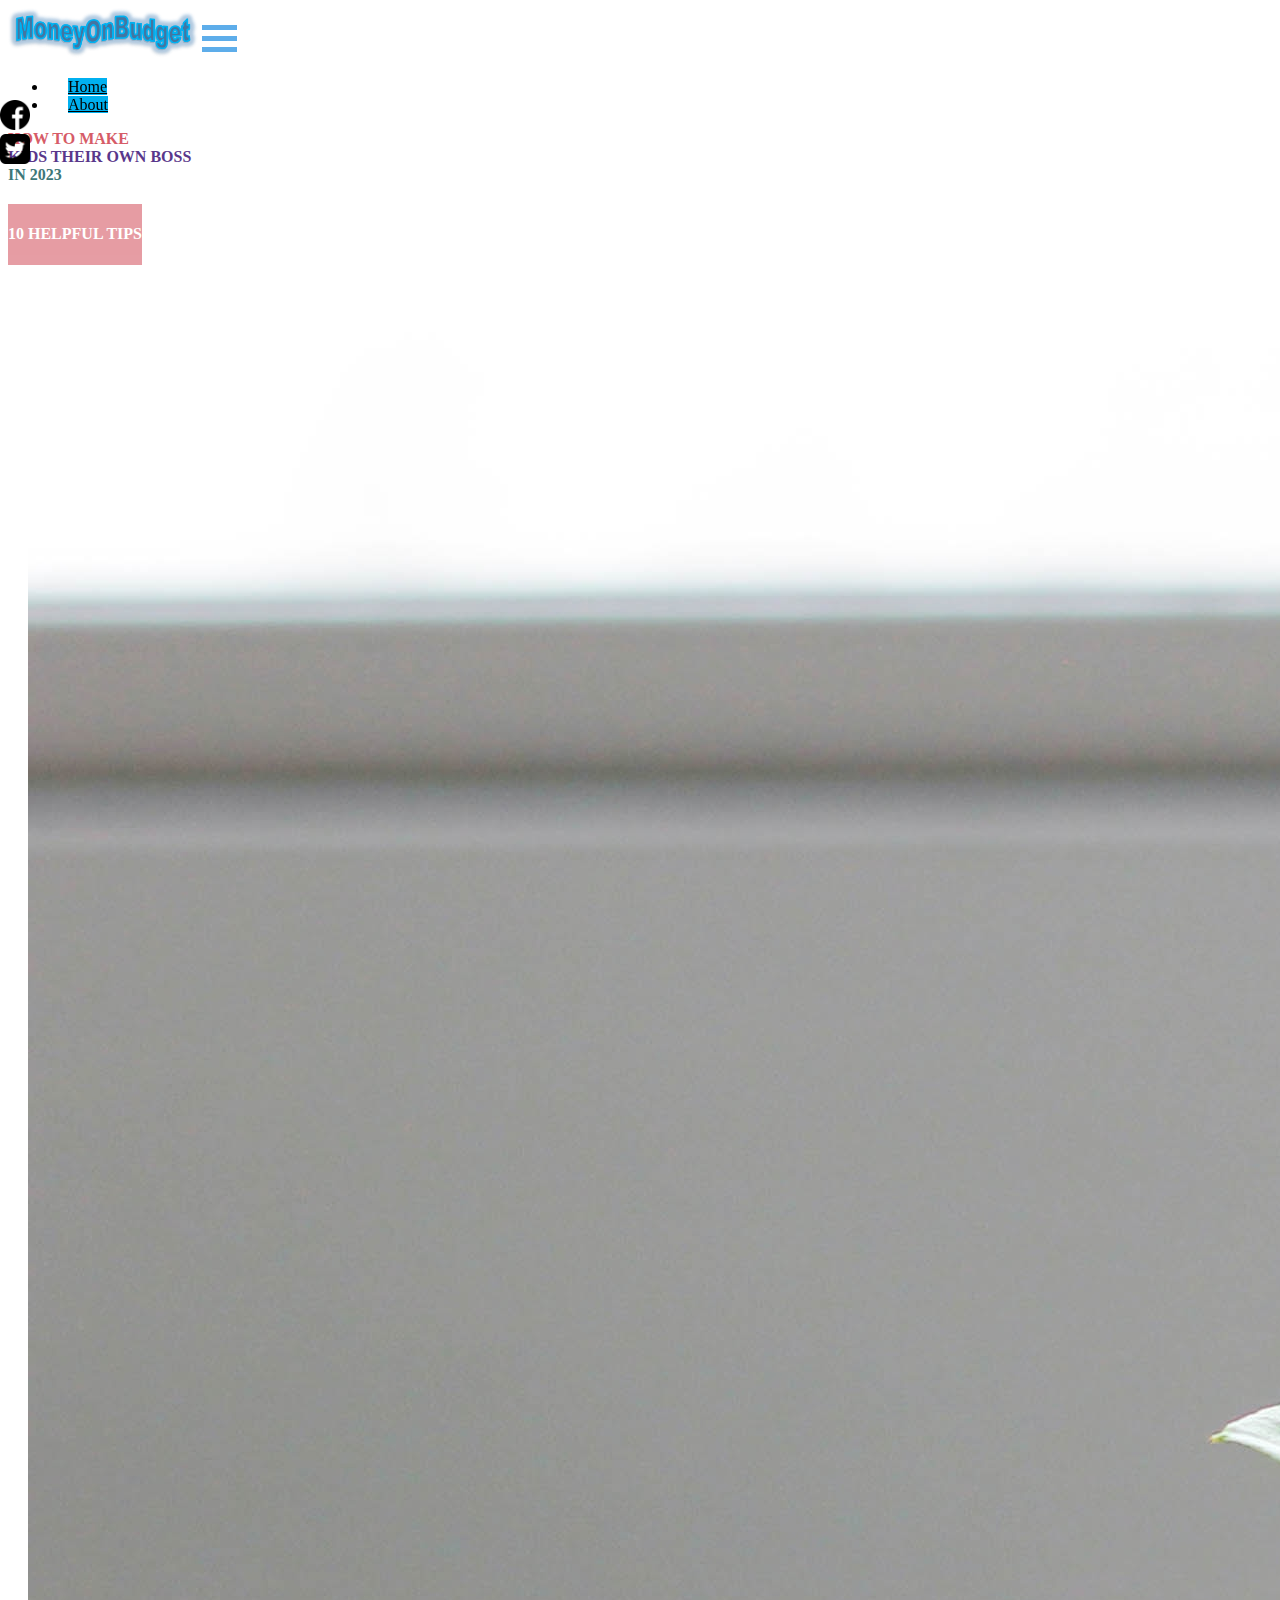
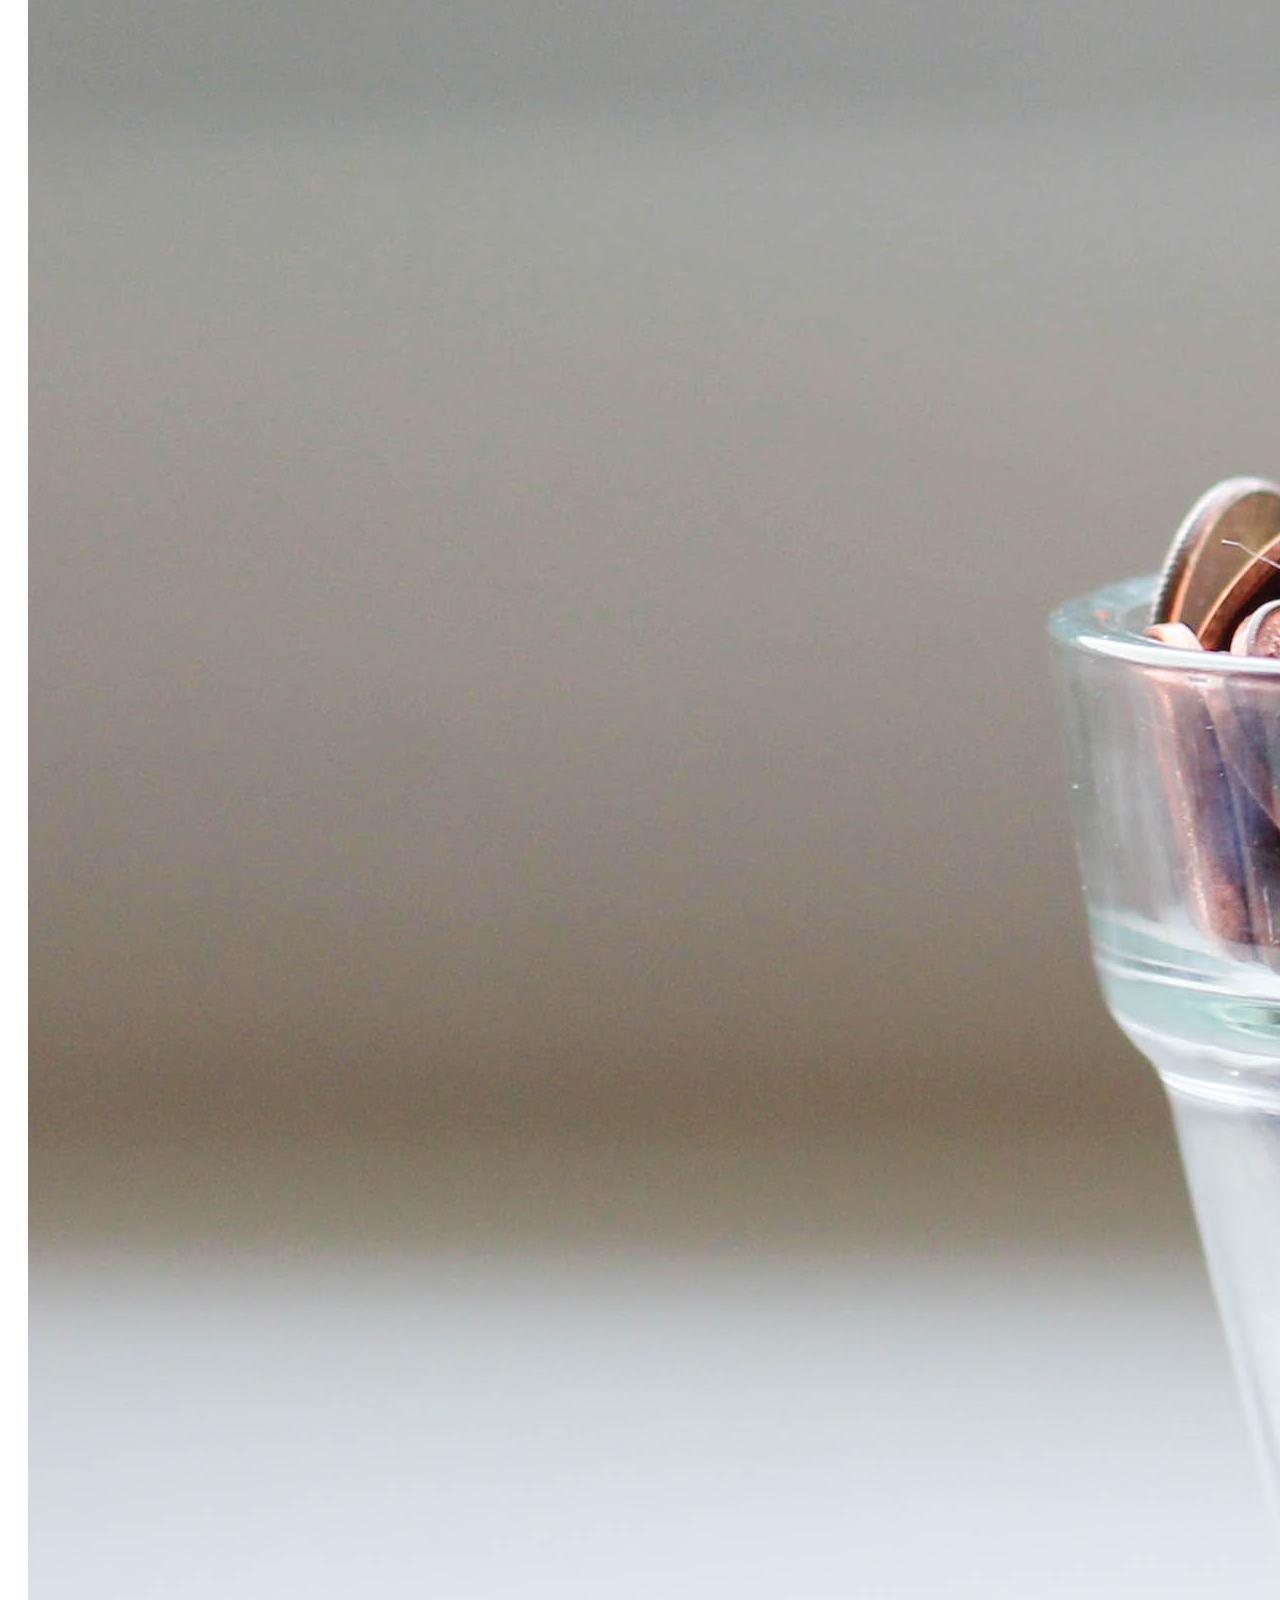
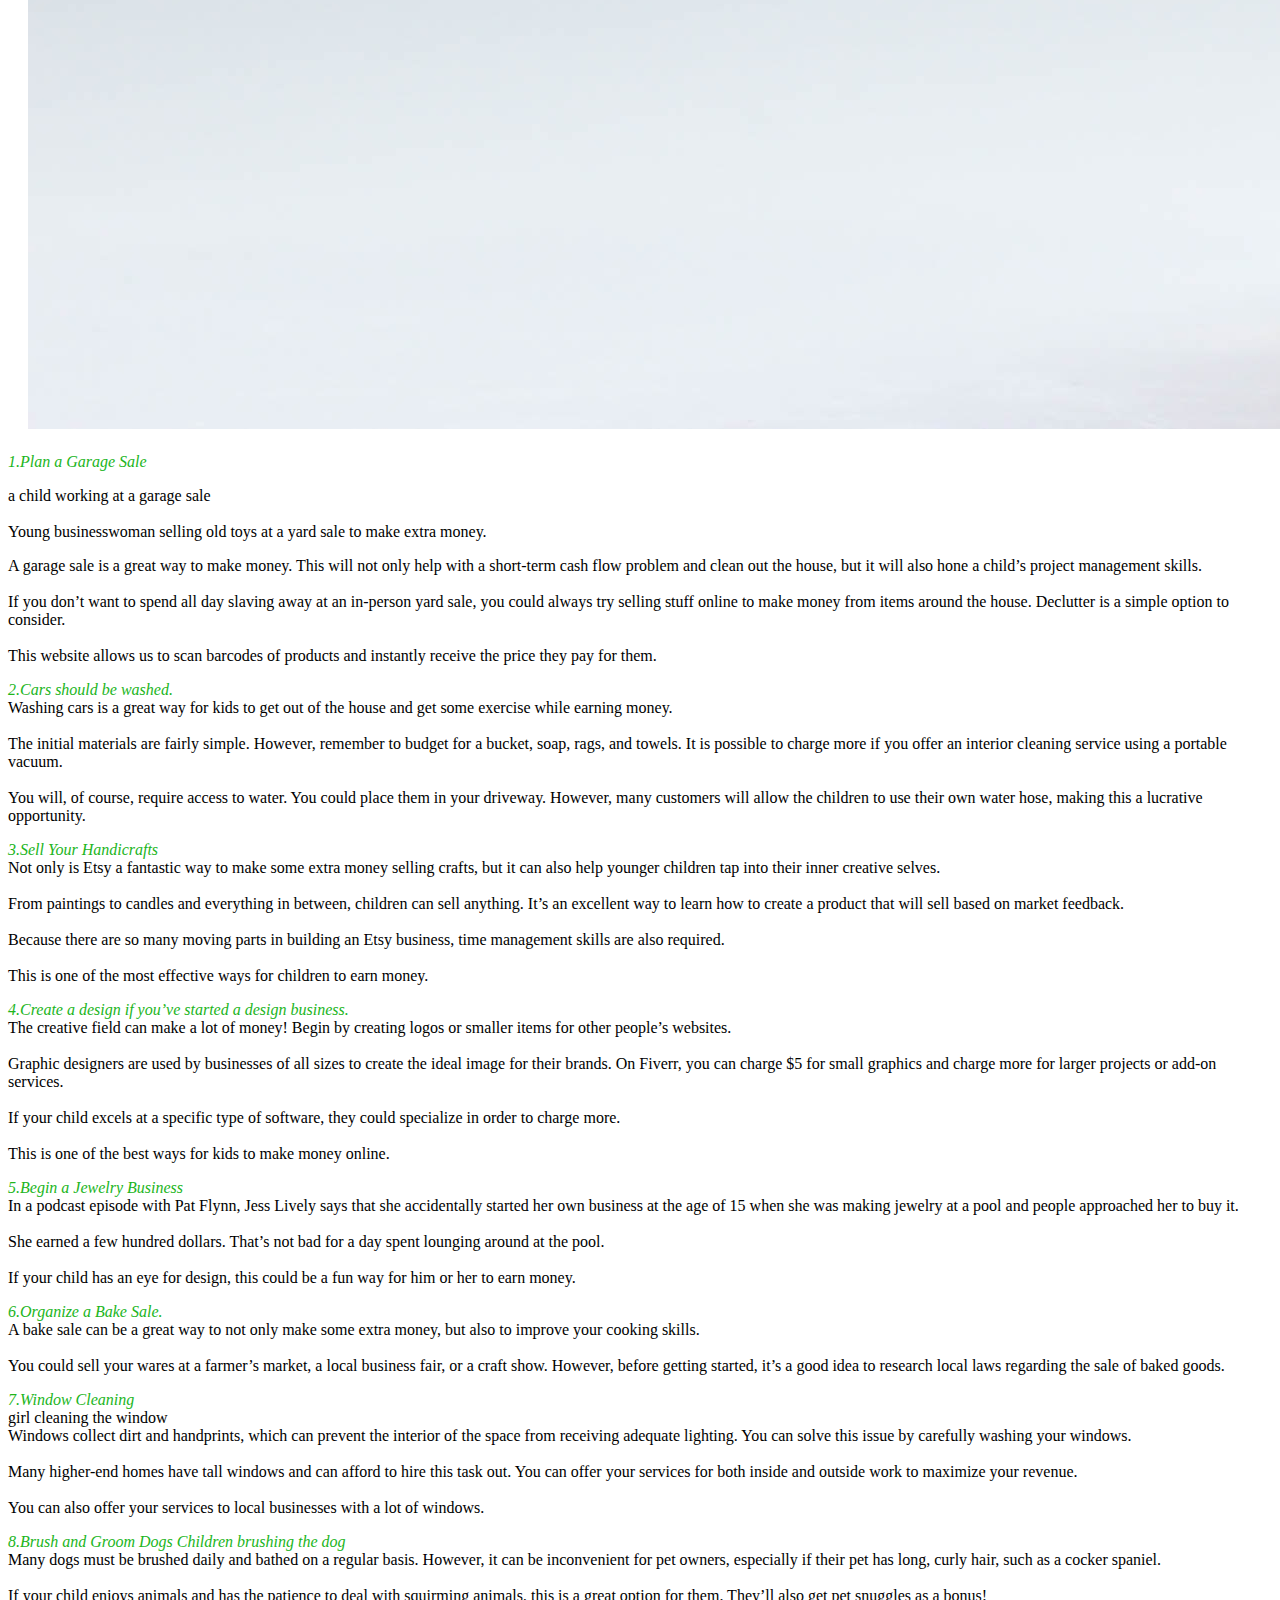
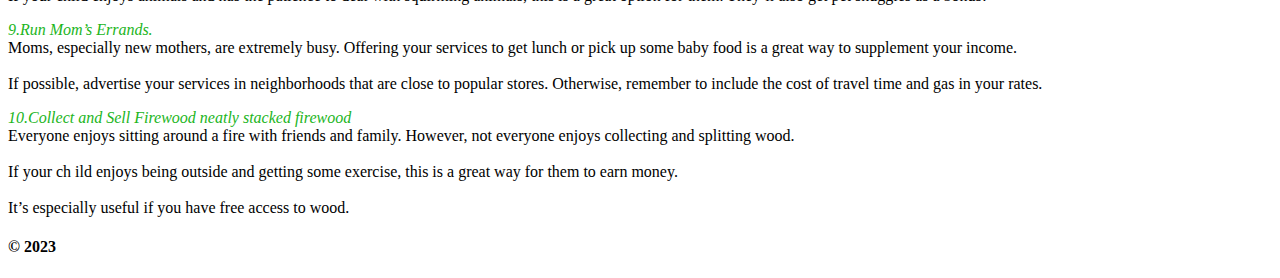
<file: makingmoney/blog1.html>
<!DOCTYPE html>
<html lang="en" dir="ltr">
  <head>
    <meta charset="utf-8">
    <meta name="viewport" content="width=device-width,initial-scale=1">
    <meta http-equiv="Cache-Control" content="no-cache, no-store, must-revalidate"> <meta http-equiv="Pragma" content="no-cache"> <meta http-equiv="Expires" content="0">
    <title>How to make kids their own boss in 2023</title>
<!--link--><link rel="stylesheet" href="../makingmoney/style.css" crossorigin="anonymous">
<link href="https://cdn.jsdelivr.net/npm/bootstrap@5.0.2/dist/css/bootstrap.min.css" rel="stylesheet" integrity="sha384-EVSTQN3/azprG1Anm3QDgpJLIm9Nao0Yz1ztcQTwFspd3yD65VohhpuuCOmLASjC" crossorigin="anonymous">
<script src="https://cdn.jsdelivr.net/npm/bootstrap@5.0.2/dist/js/bootstrap.bundle.min.js" integrity="sha384-MrcW6ZMFYlzcLA8Nl+NtUVF0sA7MsXsP1UyJoMp4YLEuNSfAP+JcXn/tWtIaxVXM" crossorigin="anonymous"></script>
<script type="text/javascript" src="https://ajax.googleapis.com/ajax/libs/jquery/3.6.0/jquery.js"></script>
</head>
  <body>
    <section id="nav-bar">
      <nav class="navbar navbar-expand-lg bg-body-tertiary">
          <img src="../logo.png" alt="logo" height="50px">
          <div class="cnt navbar-toggler align-items-start" data-bs-toggle="collapse" data-bs-target="#navbar-Content-2" aria-expanded="false" aria-label="Toggle navigation" onclick="myFunction(this)">
            <div class="bar1"></div>
            <div class="bar2"></div>
            <div class="bar3"></div>
          </div>

          <div class="collapse navbar-collapse" id="navbar-Content-2">
            <ul class="navbar-nav">
              <li class="nav-item">
      <!--link--><a class="nav-link active rounded" aria-current="page" href="../index.html">Home</a>
              </li>
                <li class="nav-item">
                  <a class="nav-link active rounded" aria-current="page" href="#">About</a>
                </li>
          </div>
      </nav>
    </section>
    <section id="article">
      <!--How to make kids their own boss in 2023-->

      <div class="text-center">
        <div class="container">
          <div class="row justify-content-center">
            <div class="col-12 display-3" id="top1">
              <b>HOW TO MAKE </b>
            </div>
            <div class="col-12 display-3" id="top2">
              <b>KIDS THEIR OWN BOSS </b>
            </div>
            <div class="col-12 display-3" id="top3">
              <b>IN 2023</b>
            </div>
          </div>
            <div class="container" id="ovcon">
              <div class="row justify-content-center">
                <div class="card col-6 col-sm-6 col-md-6 col-lg-5" id="fltopac">
                  <h4>10 HELPFUL TIPS</h4>
                </div>
              </div>
              <div class="row justify-content-center">
                <div class="col-md-8 col-sm-12" id="imgov">
                  <img id="mainimg" src="https://barsuch.github.io/web/makingmoney/blog1pics/moneytree.jpg" alt="money pot" class="img-fluid">
                </div>
              </div>
            </div>
          </div>
      </div>

      <div class="container" id="main">

          <div class="row gy-1" id="social">
            <script>
              $(document).ready(function()
              {
                var tweet = "http://www.twitter.com/share?url=" + window.location.href;
                var meta = "http://www.facebook.com/sharer.php?u=" + window.location.href;
                $("#meta").attr("href",meta);
                $("#tweet").attr("href",tweet);
              }
              );
            </script>
            <div class="col-12">
              <a id="meta" href="" target="_blank"><img src="../facebook.png" alt="facebook" class="img-fluid" height="30px" width="30px"></a>
            </div>
          <div class="col-12">
            <a id="tweet" href="" target="_blank"><img src="../twitter.png" alt="twitter" class="img-fluid" height="30px" width="30px"></a>
          </div>
        </div>
        <div class="row gy-3 justify-content-center">
          <div class="col-md-12 col-lg-8">
            <p>
              <i style="color: #21B51C;">1.Plan a Garage Sale</i><br>
                <p id="sampletext">a child working at a garage sale <br><br>
                Young businesswoman selling old toys at a yard sale to make extra money.</p>
                A garage sale is a great way to make money. This will not only help with a short-term cash flow problem and clean out the house, but it will also hone a child’s project management skills.
                <br><br>
                If you don’t want to spend all day slaving away at an in-person yard sale, you could always try selling stuff online to make money from items around the house. Declutter is a simple option to consider.
                <br><br>
                This website allows us to scan barcodes of products and instantly receive the price they pay for them.
            </p>
          </div>
          <div class="col-md-12 col-lg-8">
            <p>
              <i style="color: #21B51C;">2.Cars should be washed.</i><br>
              Washing cars is a great way for kids to get out of the house and get some exercise while earning money.
              <br><br>
              The initial materials are fairly simple. However, remember to budget for a bucket, soap, rags, and towels. It is possible to charge more if you offer an interior cleaning service using a portable vacuum.
              <br><br>
              You will, of course, require access to water. You could place them in your driveway. However, many customers will allow the children to use their own water hose, making this a lucrative opportunity.
            </p>
          </div>
          <div class="col-md-12 col-lg-8">
            <p>
              <i style="color: #21B51C;">3.Sell Your Handicrafts</i><br>
              Not only is Etsy a fantastic way to make some extra money selling crafts, but it can also help younger children tap into their inner creative selves.
              <br><br>
              From paintings to candles and everything in between, children can sell anything. It’s an excellent way to learn how to create a product that will sell based on market feedback.
              <br><br>
              Because there are so many moving parts in building an Etsy business, time management skills are also required.
              <br><br>
              This is one of the most effective ways for children to earn money.
            </p>
          </div>
          <div class="col-md-12 col-lg-8">
            <p>
              <i style="color: #21B51C;">4.Create a design if you’ve started a design business.</i><br>
              The creative field can make a lot of money! Begin by creating logos or smaller items for other people’s websites.
              <br><br>
              Graphic designers are used by businesses of all sizes to create the ideal image for their brands. On Fiverr, you can charge $5 for small graphics and charge more for larger projects or add-on services.
              <br><br>
              If your child excels at a specific type of software, they could specialize in order to charge more.
              <br><br>
              This is one of the best ways for kids to make money online.
            </p>
          </div>
          <div class="col-md-12 col-lg-8">
            <p>
              <i style="color: #21B51C;">5.Begin a Jewelry Business</i><br>
              In a podcast episode with Pat Flynn, Jess Lively says that she accidentally started her own business at the age of 15 when she was making jewelry at a pool and people approached her to buy it.
              <br><br>
              She earned a few hundred dollars. That’s not bad for a day spent lounging around at the pool.
              <br><br>
              If your child has an eye for design, this could be a fun way for him or her to earn money.
            </p>
          </div>
          <div class="col-md-12 col-lg-8">
            <p>
              <i style="color: #21B51C;">6.Organize a Bake Sale.</i><br>
              A bake sale can be a great way to not only make some extra money, but also to improve your cooking skills.
              <br><br>
              You could sell your wares at a farmer’s market, a local business fair, or a craft show. However, before getting started, it’s a good idea to research local laws regarding the sale of baked goods.
            </p>
          </div>
          <div class="col-md-12 col-lg-8">
            <p>
              <i style="color: #21B51C;">7.Window Cleaning</i><br>
              girl cleaning the window<br>
              Windows collect dirt and handprints, which can prevent the interior of the space from receiving adequate lighting. You can solve this issue by carefully washing your windows.
              <br><br>
              Many higher-end homes have tall windows and can afford to hire this task out. You can offer your services for both inside and outside work to maximize your revenue.
              <br><br>
              You can also offer your services to local businesses with a lot of windows.
            </p>
          </div>
          <div class="col-md-12 col-lg-8">
            <p>
              <i style="color: #21B51C;">8.Brush and Groom Dogs Children brushing the dog</i><br>
              Many dogs must be brushed daily and bathed on a regular basis. However, it can be inconvenient for pet owners, especially if their pet has long, curly hair, such as a cocker spaniel.
              <br><br>
              If your child enjoys animals and has the patience to deal with squirming animals, this is a great option for them. They’ll also get pet snuggles as a bonus!
            </p>
          </div>
          <div class="col-md-12 col-lg-8">
            <p>
              <i style="color: #21B51C;">9.Run Mom’s Errands.</i><br>
              Moms, especially new mothers, are extremely busy. Offering your services to get lunch or pick up some baby food is a great way to supplement your income.
              <br><br>
              If possible, advertise your services in neighborhoods that are close to popular stores. Otherwise, remember to include the cost of travel time and gas in your rates.
            </p>
          </div>
          <div class="col-md-12 col-lg-8">
            <p>
              <i style="color: #21B51C;">10.Collect and Sell Firewood neatly stacked firewood</i><br>
              Everyone enjoys sitting around a fire with friends and family. However, not everyone enjoys collecting and splitting wood.
              <br><br>
              If your ch ild enjoys being outside and getting some exercise, this is a great way for them to earn money.
              <br><br>
              It’s especially useful if you have free access to wood.
            </p>
          </div>
        </div>
      </div>
    </section>
    <footer>
      <div class="container text-center">
        <h4>© 2023</h4>
      </div>
    </footer>
<script src="https://cdn.jsdelivr.net/npm/bootstrap@5.0.2/dist/js/bootstrap.bundle.min.js" integrity="sha384-MrcW6ZMFYlzcLA8Nl+NtUVF0sA7MsXsP1UyJoMp4YLEuNSfAP+JcXn/tWtIaxVXM" crossorigin="anonymous"></script>
    <script type="text/javascript">
    function myFunction(x) {
      x.classList.toggle("change");
    }
    </script>
  </body>
</html>
</file>
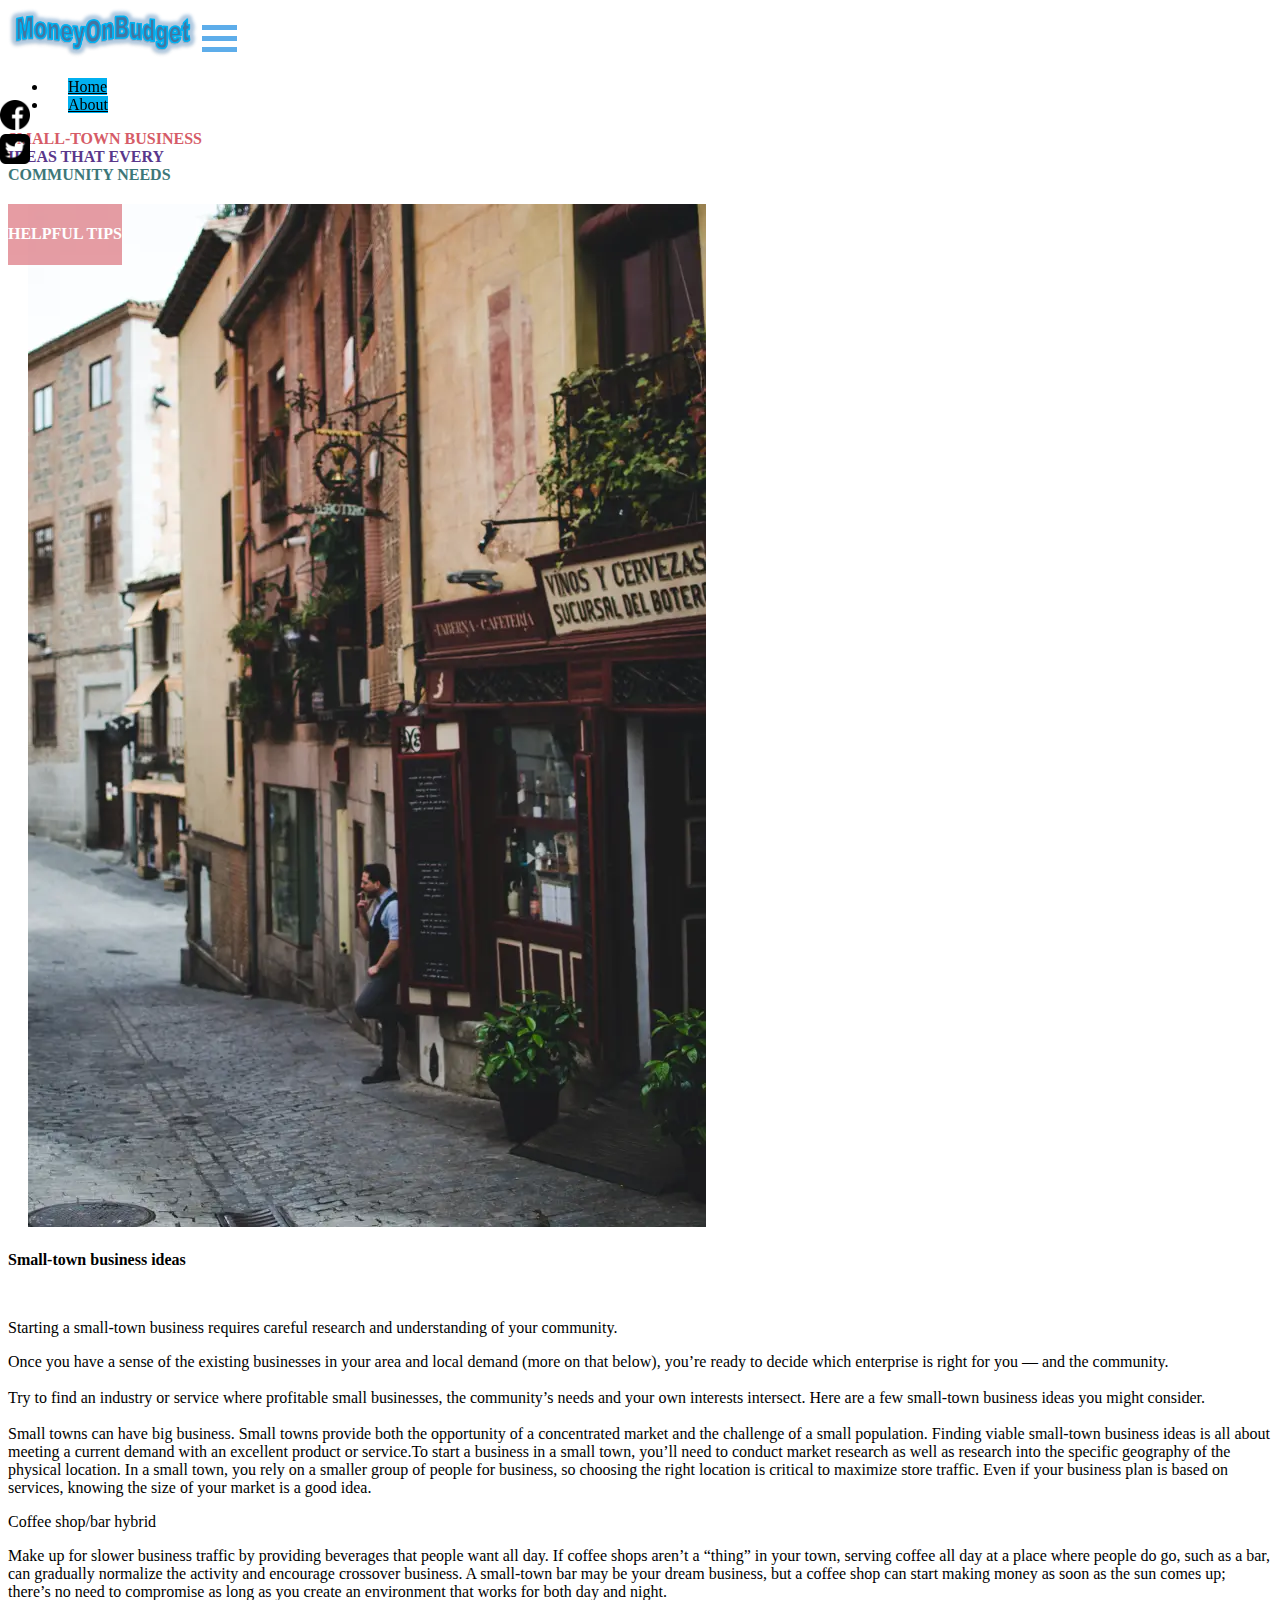
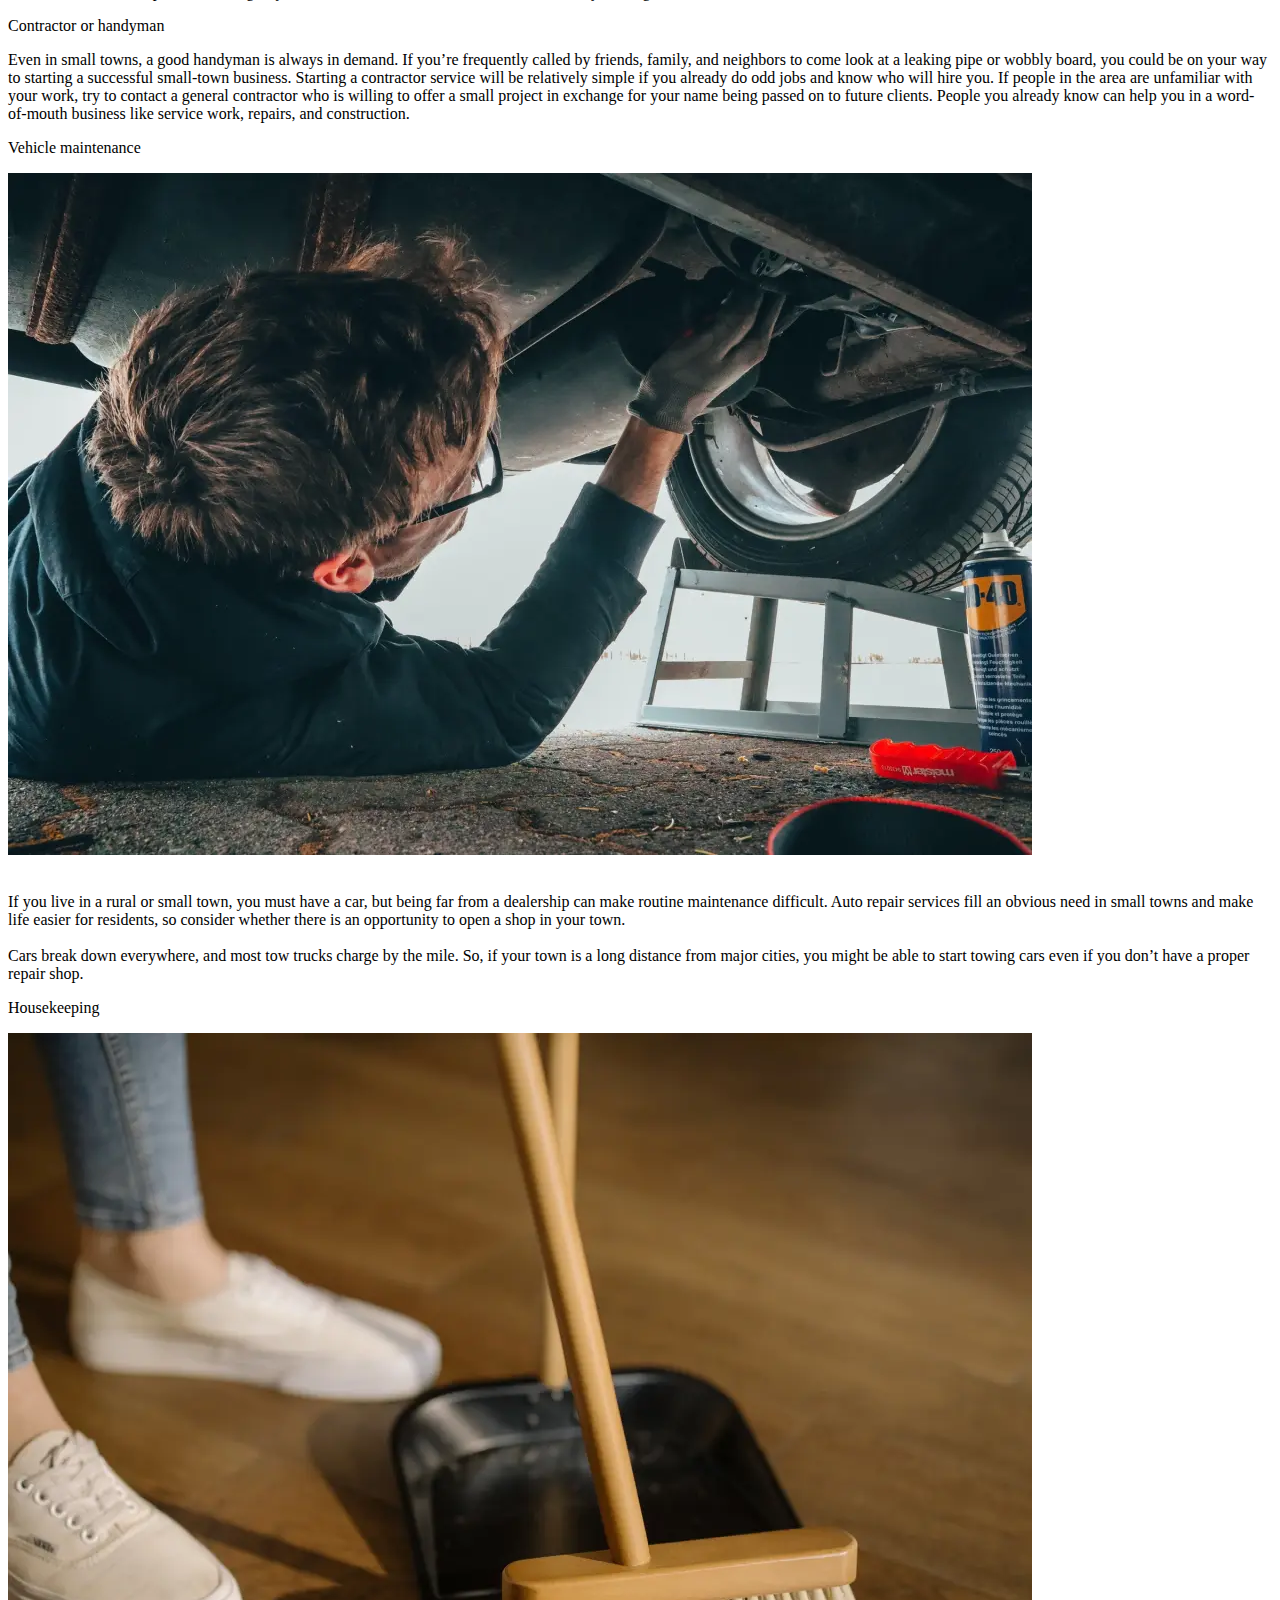
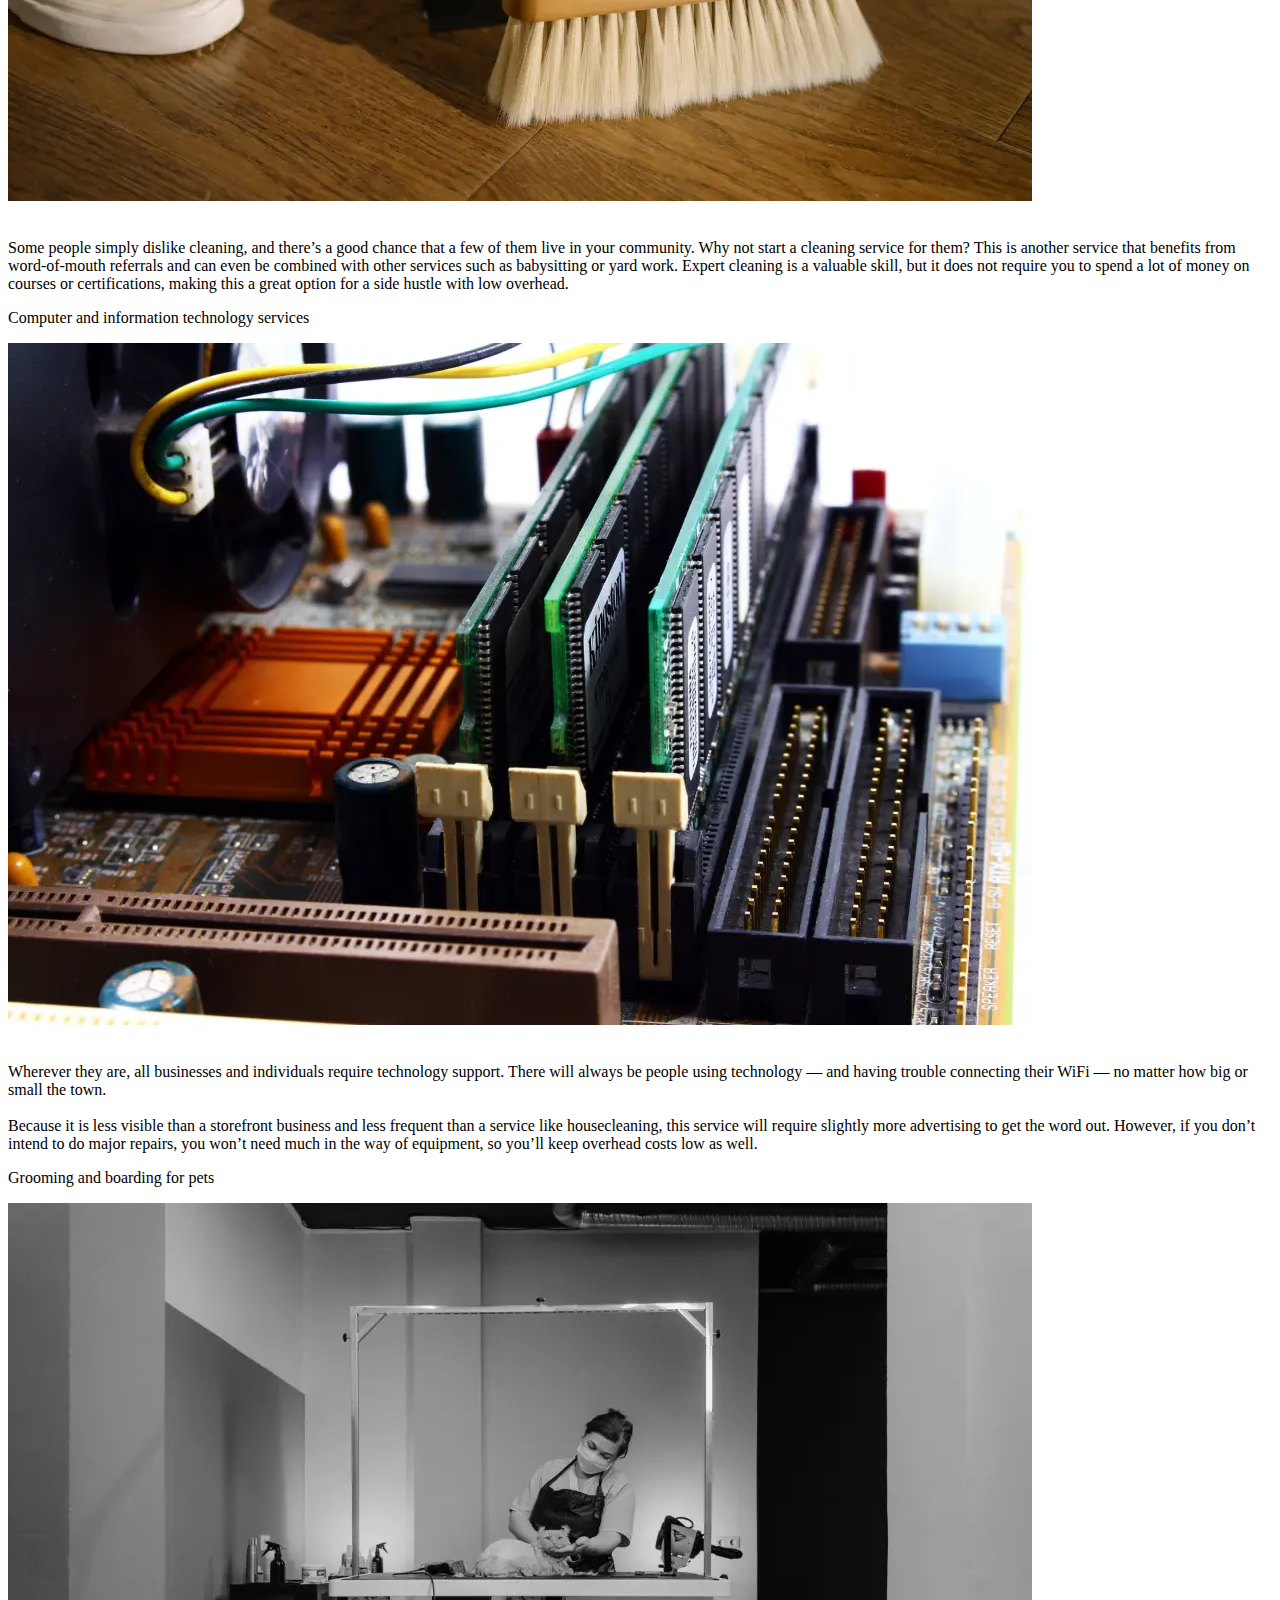
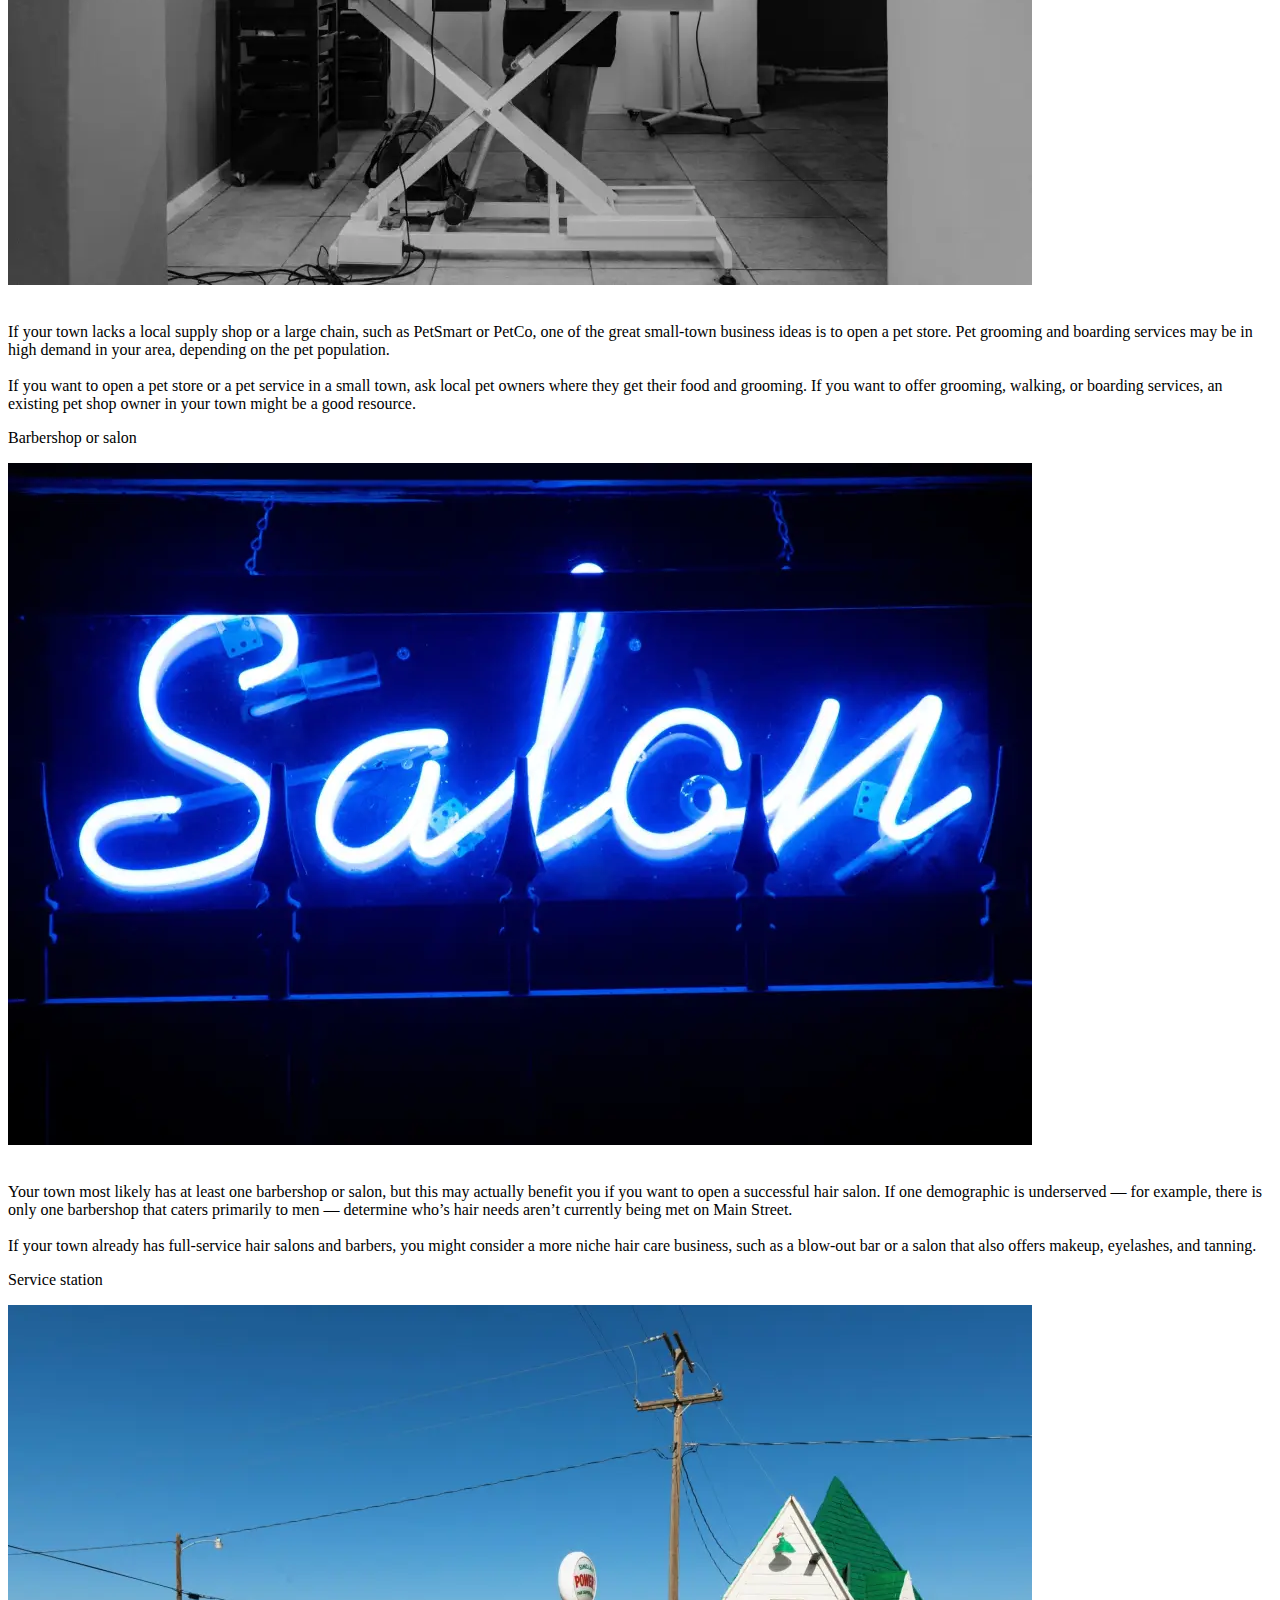
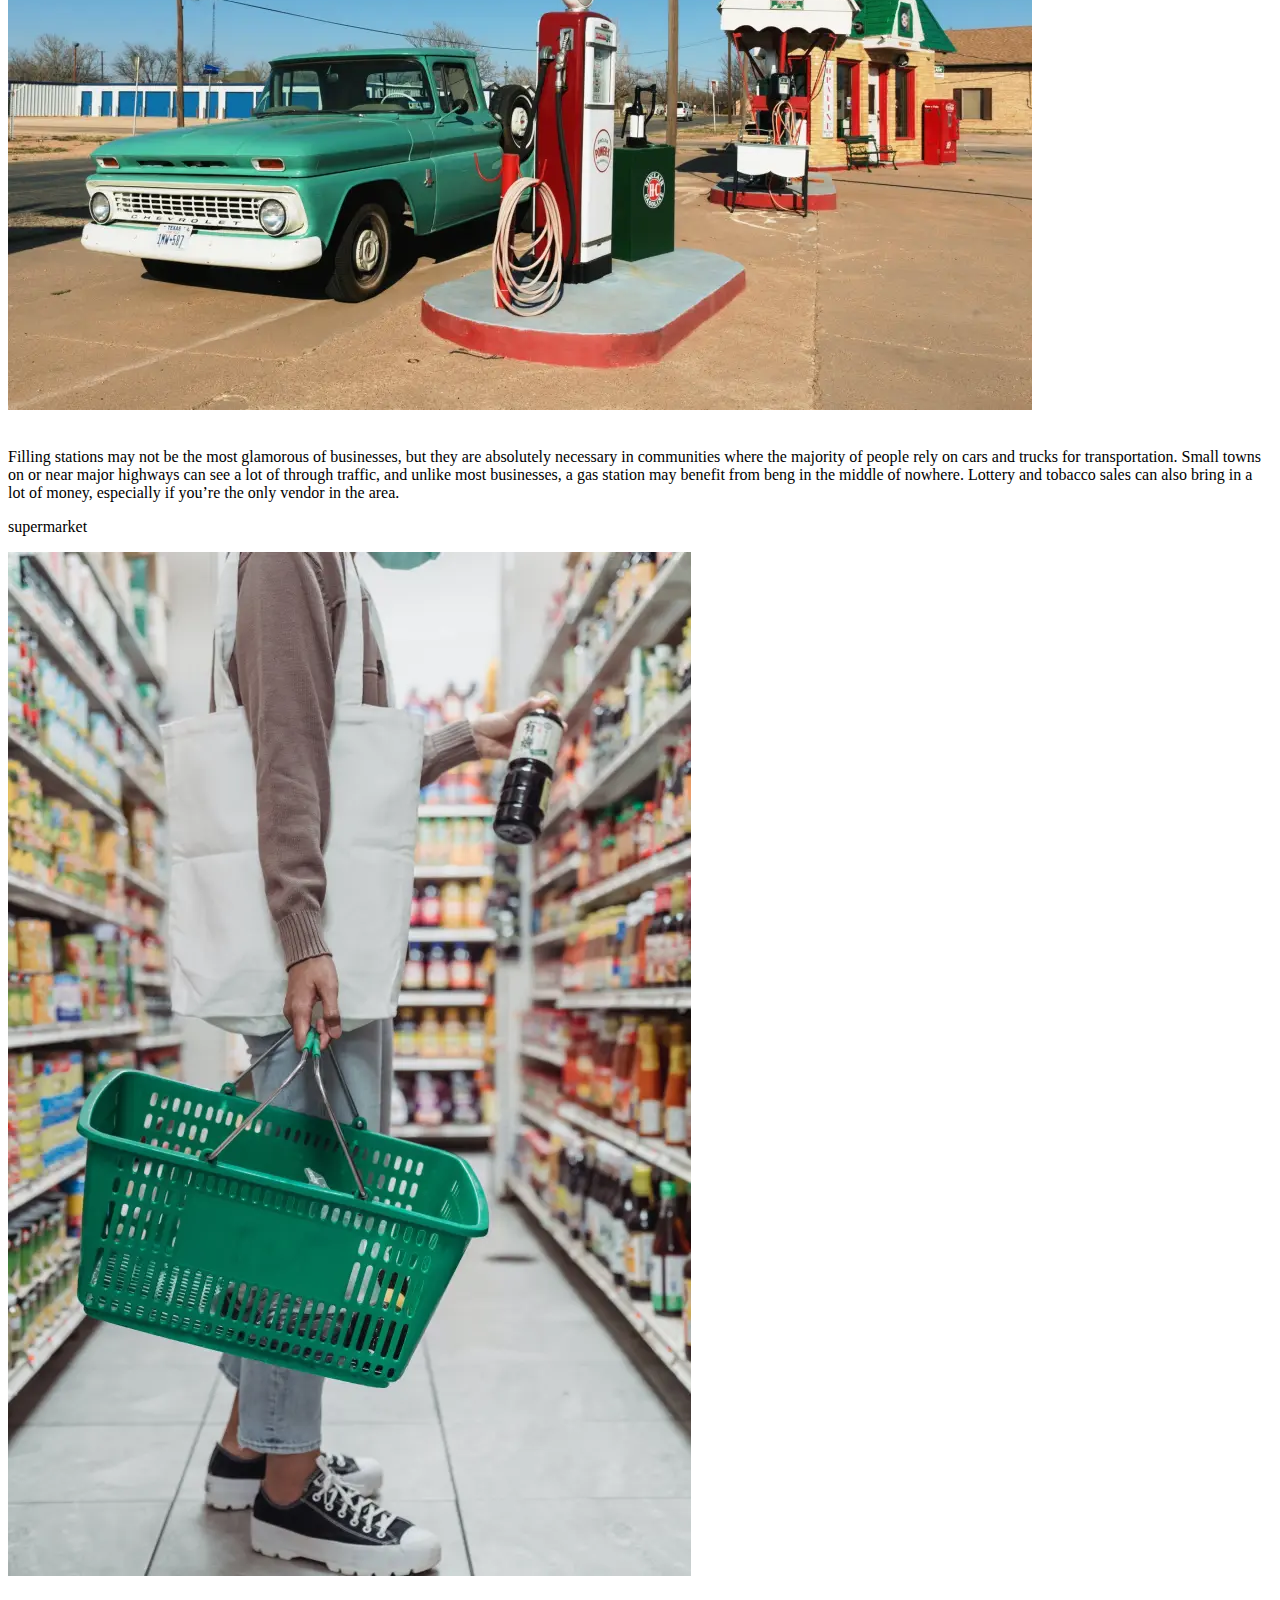
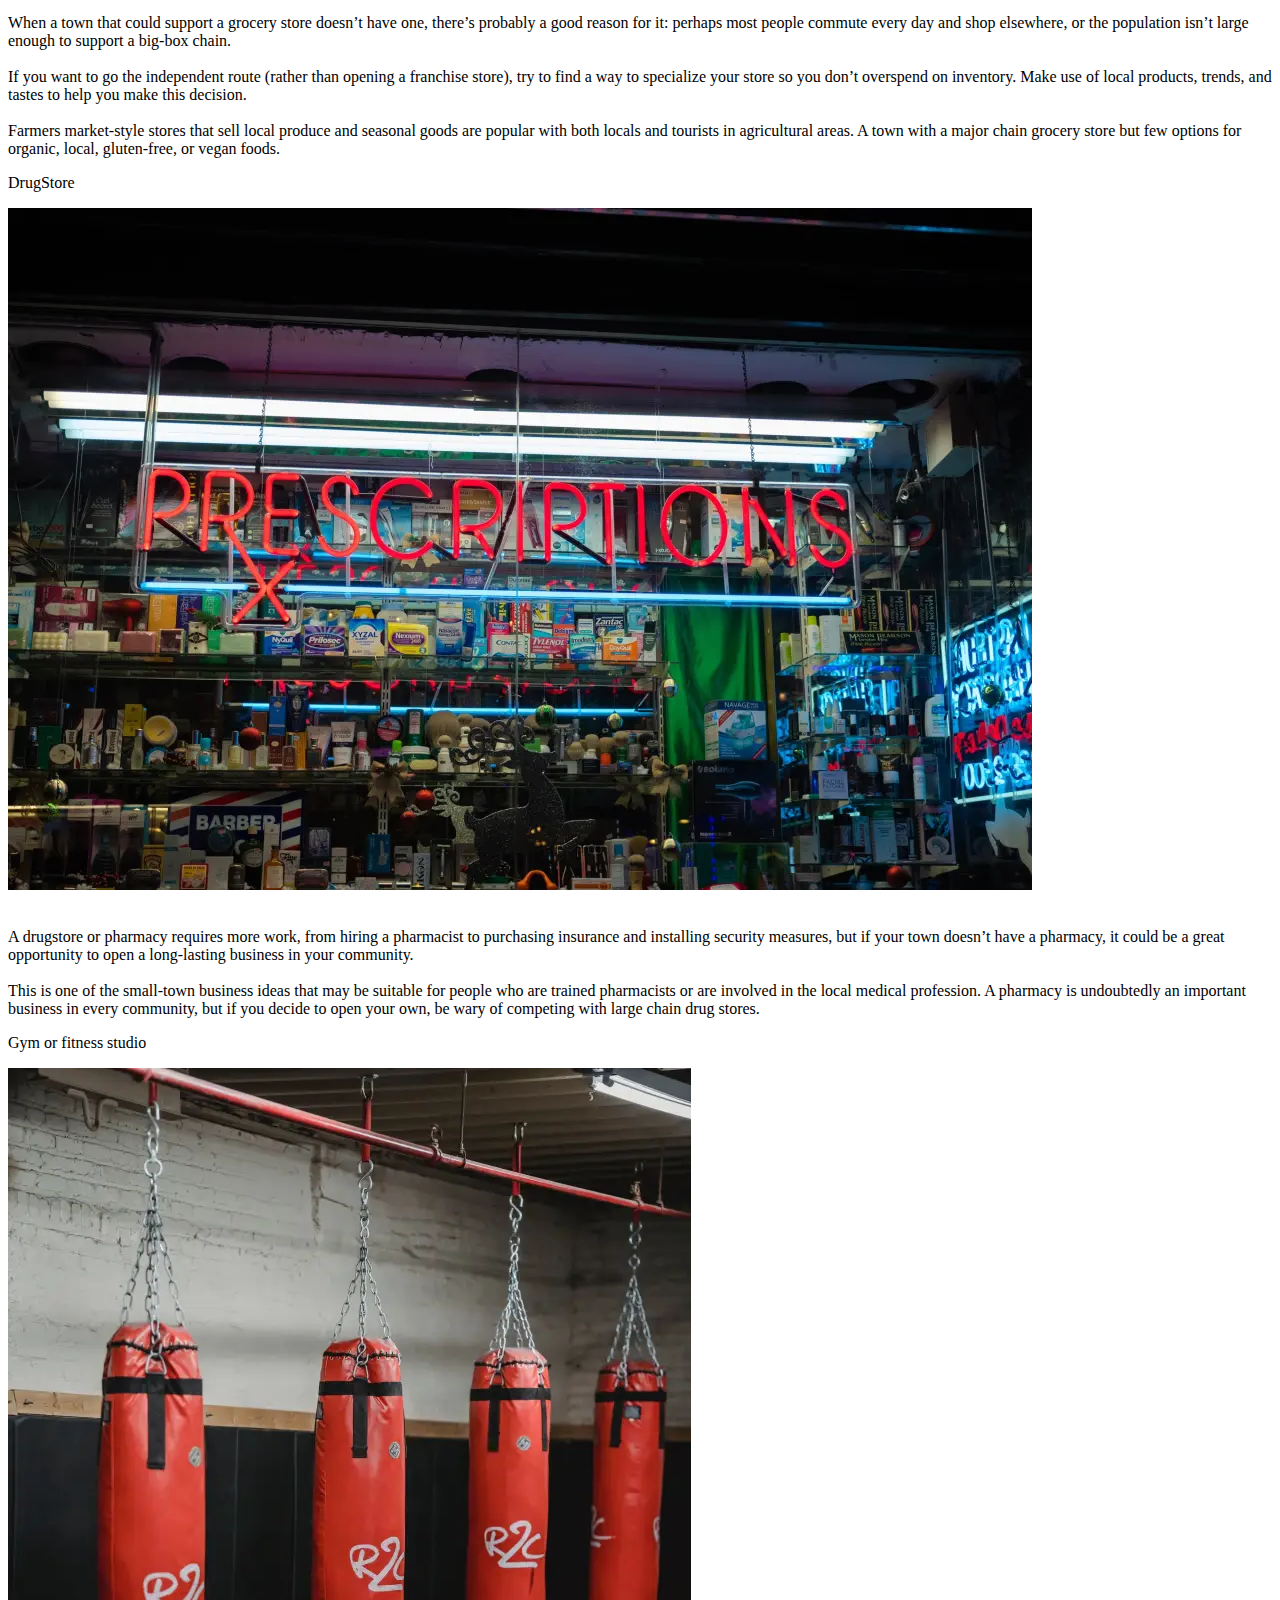
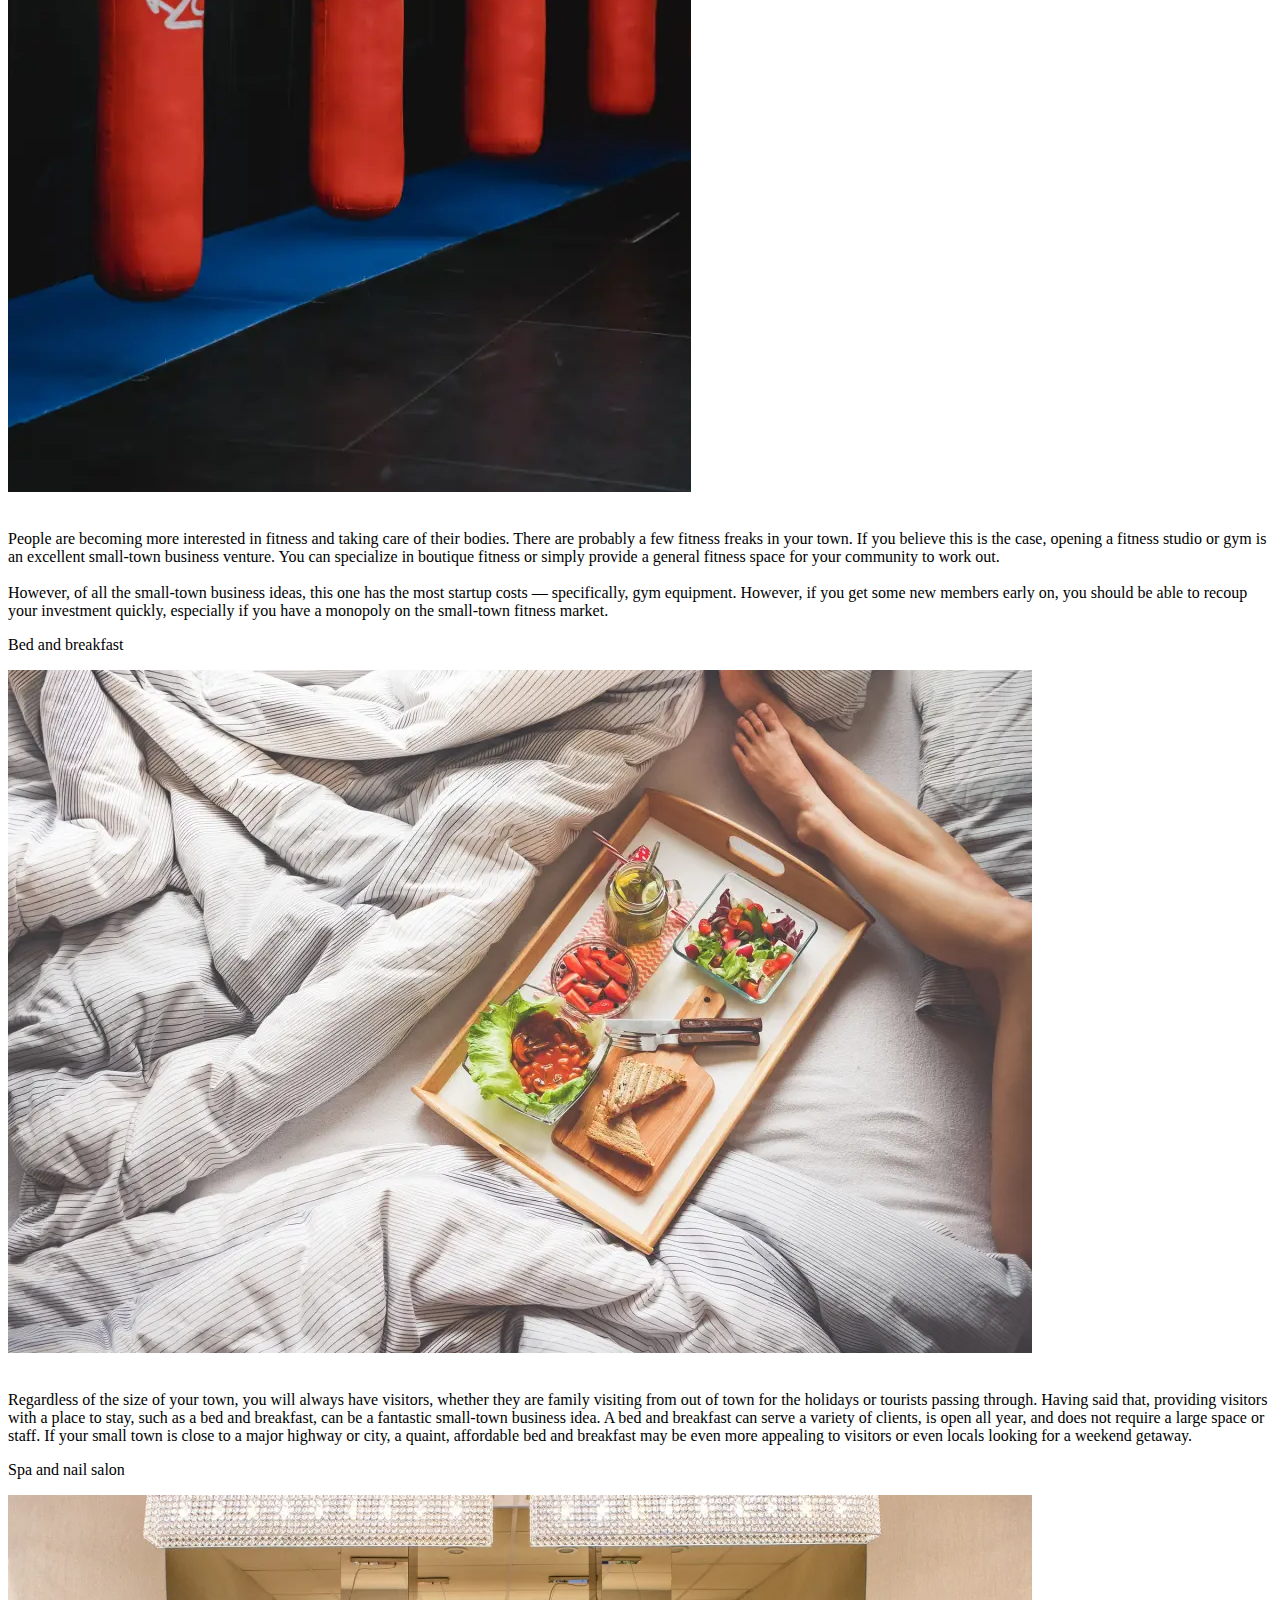
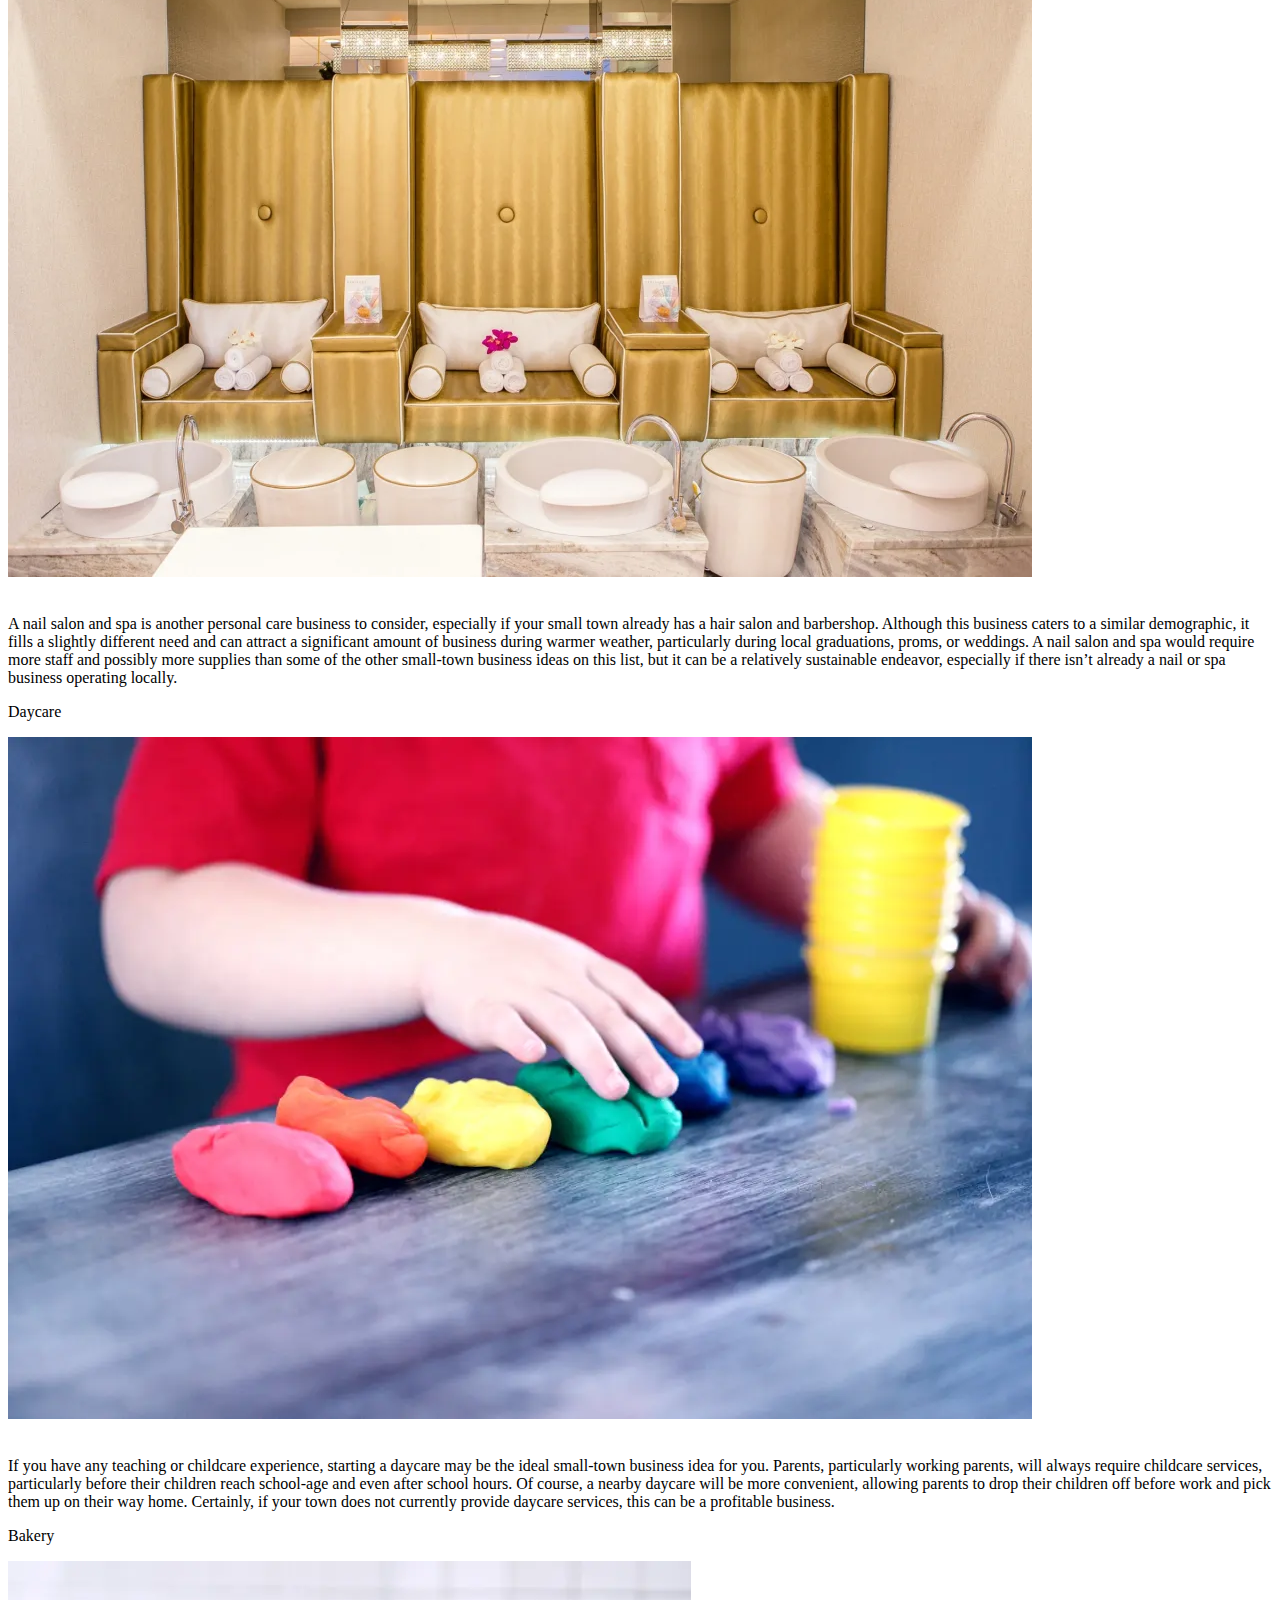
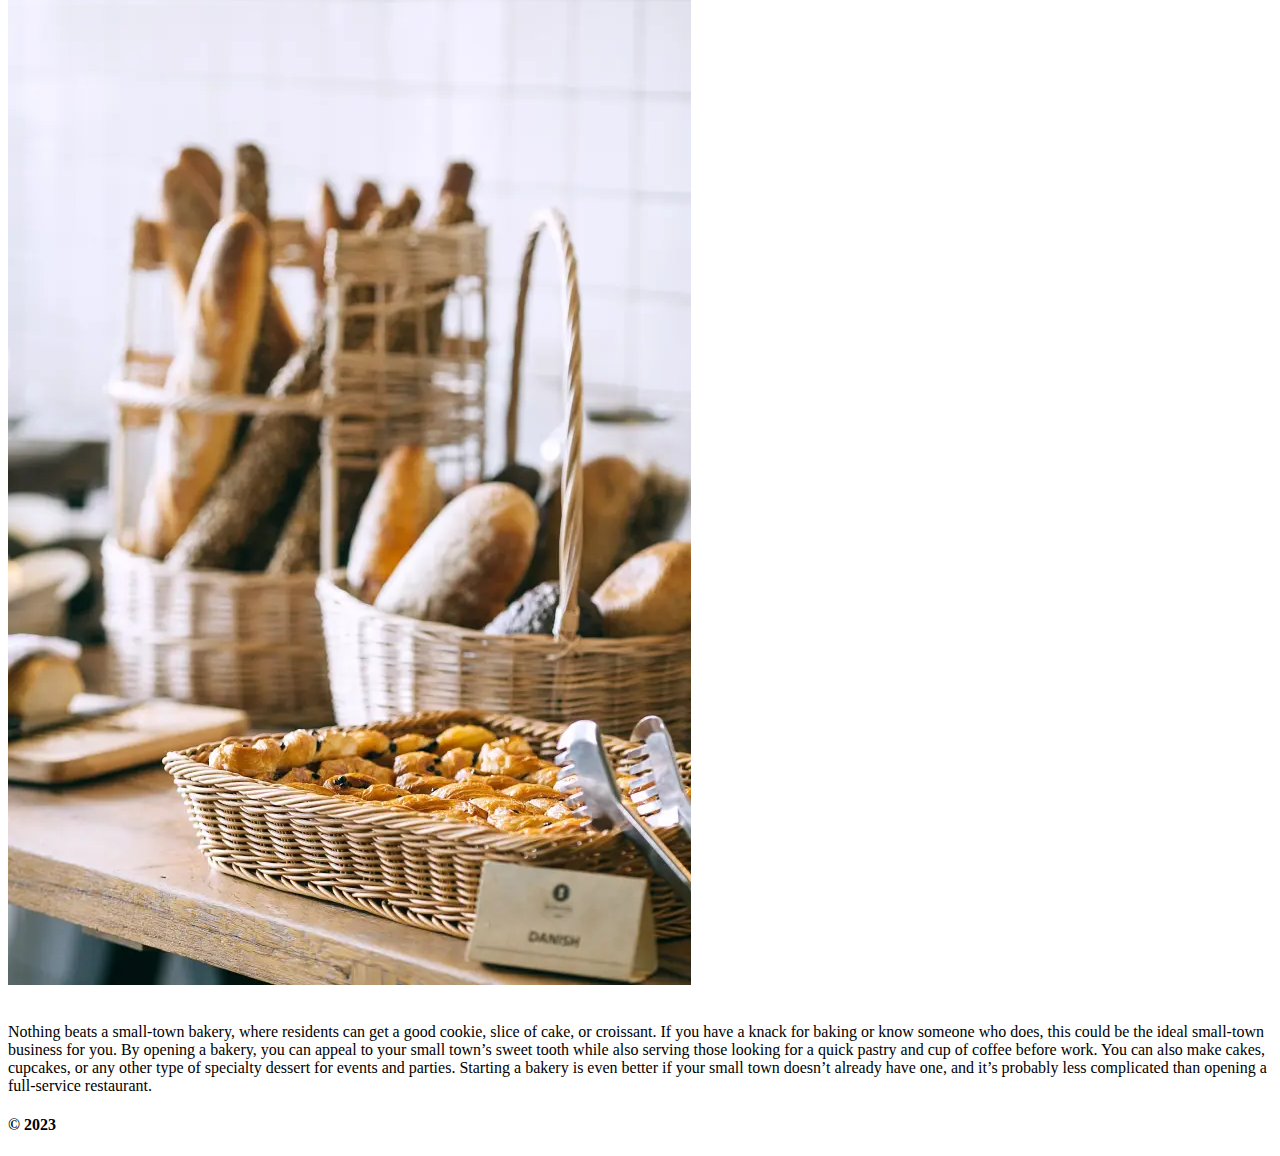
<file: makingmoney/blog2.html>
<!DOCTYPE html>
<html lang="en" dir="ltr">
  <head>
    <meta charset="utf-8">
    <meta name="viewport" content="width=device-width,initial-scale=1">
    <meta http-equiv="Cache-Control" content="no-cache, no-store, must-revalidate"> <meta http-equiv="Pragma" content="no-cache"> <meta http-equiv="Expires" content="0">
    <title>SMALL-TOWN BUSINESS</title>
<!--link--><link rel="stylesheet" href="../makingmoney/style.css" crossorigin="anonymous">
<link href="https://cdn.jsdelivr.net/npm/bootstrap@5.0.2/dist/css/bootstrap.min.css" rel="stylesheet" integrity="sha384-EVSTQN3/azprG1Anm3QDgpJLIm9Nao0Yz1ztcQTwFspd3yD65VohhpuuCOmLASjC" crossorigin="anonymous">
<script src="https://cdn.jsdelivr.net/npm/bootstrap@5.0.2/dist/js/bootstrap.bundle.min.js" integrity="sha384-MrcW6ZMFYlzcLA8Nl+NtUVF0sA7MsXsP1UyJoMp4YLEuNSfAP+JcXn/tWtIaxVXM" crossorigin="anonymous"></script>
<script type="text/javascript" src="https://ajax.googleapis.com/ajax/libs/jquery/3.6.0/jquery.js"></script>
  </head>
  <body>
    <section id="nav-bar">
      <nav class="navbar navbar-expand-lg bg-body-tertiary">
        <div class="container-xxl">
          <img src="../logo.png" alt="logo" height="50px">
          <div class="cnt navbar-toggler align-items-start" data-bs-toggle="collapse" data-bs-target="#navbar-Content-2" aria-expanded="false" aria-label="Toggle navigation" onclick="myFunction(this)">
            <div class="bar1"></div>
            <div class="bar2"></div>
            <div class="bar3"></div>
          </div>

          <div class="collapse navbar-collapse" id="navbar-Content-2">
            <ul class="navbar-nav">
              <li class="nav-item">
      <!--link--><a class="nav-link active rounded" aria-current="page" href="../index.html">Home</a>
              </li>
                <li class="nav-item">
                  <a class="nav-link active rounded" aria-current="page" href="#">About</a>
                </li>
            </ul>
          </div>
         </div>
      </nav>
    </section>
    <section id="article">
      <!--How to make kids their own boss in 2023-->

      <div class="text-center">
        <div class="container">
          <div class="row justify-content-center">
            <div class="col-12 display-3" id="top1">
              <b>SMALL-TOWN BUSINESS</b>
            </div>
            <div class="col-12 display-3" id="top2">
              <b>IDEAS THAT EVERY</b>
            </div>
            <div class="col-12 display-3" id="top3">
              <b>COMMUNITY NEEDS</b>
            </div>
          </div>
            <div class="container" id="ovcon">
              <div class="row justify-content-center">
                <div class="card col-6 col-sm-6 col-md-6 col-lg-5" id="fltopac">
                  <h4>HELPFUL TIPS</h4>
                </div>
              </div>
              <div class="row justify-content-center">
                <div class="col-md-8 col-sm-12" id="imgov">
                  <img id="mainimg" src="https://barsuch.github.io/web/makingmoney/blog2pics/1-pexels.webp" alt="pic1" class="img-fluid">
                </div>
              </div>
            </div>
          </div>
      </div>

      <div class="container" id="main">

          <div class="row gy-1" id="social">
            <script>
              $(document).ready(function()
              {
                var tweet = "http://www.twitter.com/share?url=" + window.location.href;
                var meta = "http://www.facebook.com/sharer.php?u=" + window.location.href;
                $("#meta").attr("href",meta);
                $("#tweet").attr("href",tweet);
              }
              );
            </script>
            <div class="col-12">
              <a id="meta" href="" target="_blank"><img src="../facebook.png" alt="facebook" class="img-fluid" height="30px" width="30px"></a>
            </div>
          <div class="col-12">
            <a id="tweet" href="" target="_blank"><img src="../twitter.png" alt="twitter" class="img-fluid" height="30px" width="30px"></a>
          </div>
        </div>
        <div class="row gy-3 justify-content-center">
          <div class="col-md-12 col-lg-8 lh-lg">
            <div class="text-center">
              <p class="fs-1" id="tfont"><b>Small-town business ideas</b></p>
            </div>
            <p>
              <br>
              <p id="sampletext">Starting a small-town business requires careful research and understanding of your community.</p> Once you have a sense of the existing businesses in your area and local demand (more on that below),
              you’re ready to decide which enterprise is right for you — and the community. <br><br>
              Try to find an industry or service where profitable small businesses, the community’s needs and your own interests intersect. Here are a few small-town business ideas you might consider. <br><br>
              Small towns can have big business. Small towns provide both the opportunity of a concentrated market and the challenge of a small population. Finding viable small-town business ideas is all about
               meeting a current demand with an excellent product or service.To start a business in a small town, you’ll need to conduct market research as well as research into the specific geography of the physical
               location. In a small town, you rely on a smaller group of people for business, so choosing the right location is critical to maximize store traffic. Even if your business plan is based on services, knowing the size of your market is a good idea.
            </p>
            <p class="fs-1" id="subtfont">Coffee shop/bar hybrid</p>
            <p>
              Make up for slower business traffic by providing beverages that people want all day. If coffee shops aren’t a “thing” in your town,
              serving coffee all day at a place where people do go, such as a bar, can gradually normalize the activity and encourage crossover business.
              A small-town bar may be your dream business, but a coffee shop can start making money as soon as the sun comes up; there’s no need to
              compromise as long as you create an environment that works for both day and night.
            </p>
            <p class="fs-1" id="subtfont">Contractor or handyman</p>
            <p>
              Even in small towns, a good handyman is always in demand. If you’re frequently called by friends, family, and neighbors to come look at a leaking pipe or wobbly board, you could be on your way to starting a successful small-town business.
              Starting a contractor service will be relatively simple if you already do odd jobs and know who will hire you. If people in the area are unfamiliar with your work, try to contact a general contractor who is willing to offer a small project in exchange for your
              name being passed on to future clients. People you already know can help you in a word-of-mouth business like service work, repairs, and construction.
            </p>
            <div class="text-center">
              <p class="fs-1" id="tfont">Vehicle maintenance</p>
            </div>
            <img src="../makingmoney/blog2pics/2-pexels.webp" alt="pic2" class="img-fluid">
            <p>
              <br>If you live in a rural or small town, you must have a car, but being far from a dealership can make routine maintenance difficult. Auto repair services fill an obvious need in small towns and make life easier for residents, so consider whether there is an opportunity to open a shop in your town.<br><br>
              Cars break down everywhere, and most tow trucks charge by the mile. So, if your town is a long distance from major cities, you might be able to start towing cars even if you don’t have a proper repair shop.
            </p>
            <p class="fs-1" id="tfont">Housekeeping</p>
            <img src="../makingmoney/blog2pics/3-pexels.webp" alt="pic3" class="img-fluid">
            <p>
              <br>Some people simply dislike cleaning, and there’s a good chance that a few of them live in your community. Why not start a cleaning service for them? This is another service that benefits from word-of-mouth referrals and can even be combined with other services such as babysitting or yard work.
              Expert cleaning is a valuable skill, but it does not require you to spend a lot of money on courses or certifications, making this a great option for a side hustle with low overhead.
            </p>
            <p class="fs-1" id="tfont">Computer and information technology services</p>
            <img src="../makingmoney/blog2pics/4-pexels.webp" alt="pic3" class="img-fluid">
            <p>
              <br>Wherever they are, all businesses and individuals require technology support. There will always be people using technology — and having trouble connecting their WiFi — no matter how big or small the town.<br><br>
              Because it is less visible than a storefront business and less frequent than a service like housecleaning, this service will require slightly more advertising to get the word out. However, if you don’t intend to do major repairs, you won’t need much in the way of equipment, so you’ll keep overhead costs low as well.
            </p>
            <p class="fs-1" id="tfont">Grooming and boarding for pets</p>
            <img src="../makingmoney/blog2pics/5-pexels.webp" alt="pic5" class="img-fluid">
            <p>
              <br>If your town lacks a local supply shop or a large chain, such as PetSmart or PetCo, one of the great small-town business ideas is to open a pet store. Pet grooming and boarding services may be in high demand in your area, depending on the pet population.<br><br>
              If you want to open a pet store or a pet service in a small town, ask local pet owners where they get their food and grooming. If you want to offer grooming, walking, or boarding services, an existing pet shop owner in your town might be a good resource.
            </p>
            <p class="fs-1" id="tfont">Barbershop or salon</p>
            <img src="../makingmoney/blog2pics/6-pexels.webp" alt="pic6" class="img-fluid">
            <p>
              <br>Your town most likely has at least one barbershop or salon, but this may actually benefit you if you want to open a successful hair salon. If one demographic is underserved — for example, there is only one barbershop that caters primarily to men — determine who’s hair needs aren’t currently being met on Main Street.<br><br>
              If your town already has full-service hair salons and barbers, you might consider a more niche hair care business, such as a blow-out bar or a salon that also offers makeup, eyelashes, and tanning.
            </p>
            <p class="fs-1" id="tfont">Service station</p>
            <img src="../makingmoney/blog2pics/7-pexels.webp" alt="pic7" class="img-fluid">
            <p>
              <br>Filling stations may not be the most glamorous of businesses, but they are absolutely necessary in communities where the majority of people rely on cars and trucks for transportation. Small towns on or near major highways can see a lot of through traffic, and unlike most businesses, a gas station may benefit from beng in
              the middle of nowhere. Lottery and tobacco sales can also bring in a lot of money, especially if you’re the only vendor in the area.
            </p>
            <p class="fs-1" id="tfont">supermarket</p>
            <img src="../makingmoney/blog2pics/8-pexels.webp" alt="pic8" class="img-fluid">
            <p>
              <br>When a town that could support a grocery store doesn’t have one, there’s probably a good reason for it: perhaps most people commute every day and shop elsewhere, or the population isn’t large enough to support a big-box chain.<br><br>
              If you want to go the independent route (rather than opening a franchise store), try to find a way to specialize your store so you don’t overspend on inventory. Make use of local products, trends, and tastes to help you make this decision.<br><br>
              Farmers market-style stores that sell local produce and seasonal goods are popular with both locals and tourists in agricultural areas. A town with a major chain grocery store but few options for organic, local, gluten-free, or vegan foods.
            </p>
            <p class="fs-1" id="tfont">DrugStore</p>
            <img src="../makingmoney/blog2pics/9-pexels.webp" alt="pic9" class="img-fluid">
            <p>
              <br>A drugstore or pharmacy requires more work, from hiring a pharmacist to purchasing insurance and installing security measures, but if your town doesn’t have a pharmacy, it could be a great opportunity to open a long-lasting business in your community.<br><br>
              This is one of the small-town business ideas that may be suitable for people who are trained pharmacists or are involved in the local medical profession. A pharmacy is undoubtedly an important business in every community, but if you decide to open your own, be wary of competing with large chain drug stores.
            </p>
            <p class="fs-1" id="tfont">Gym or fitness studio</p>
            <img src="../makingmoney/blog2pics/10-pexels.webp" alt="pic10" class="img-fluid">
            <p>
              <br>People are becoming more interested in fitness and taking care of their bodies. There are probably a few fitness freaks in your town. If you believe this is the case, opening a fitness studio or gym is an excellent small-town business venture. You can specialize in boutique fitness or simply provide a general fitness space for your community to work out.<br><br>
              However, of all the small-town business ideas, this one has the most startup costs — specifically, gym equipment. However, if you get some new members early on, you should be able to recoup your investment quickly, especially if you have a monopoly on the small-town fitness market.
            </p>
            <p class="fs-1" id="tfont">Bed and breakfast</p>
            <img src="../makingmoney/blog2pics/11-pexels.webp" alt="pic11" class="img-fluid">
            <p>
              <br>Regardless of the size of your town, you will always have visitors, whether they are family visiting from out of town for the holidays or tourists passing through. Having said that, providing visitors with a place to stay, such as a bed and breakfast, can be a fantastic small-town business idea. A bed and breakfast can serve a variety of clients, is open all year,
              and does not require a large space or staff. If your small town is close to a major highway or city, a quaint, affordable bed and breakfast may be even more appealing to visitors or even locals looking for a weekend getaway.
            </p>
            <p class="fs-1" id="tfont">Spa and nail salon</p>
            <img src="../makingmoney/blog2pics/12-pexels.webp" alt="pic12" class="img-fluid">
            <p>
              <br>A nail salon and spa is another personal care business to consider, especially if your small town already has a hair salon and barbershop. Although this business caters to a similar demographic, it fills a slightly different need and can attract a significant amount of business during warmer weather, particularly during local graduations, proms, or weddings.
              A nail salon and spa would require more staff and possibly more supplies than some of the other small-town business ideas on this list, but it can be a relatively sustainable endeavor, especially if there isn’t already a nail or spa business operating locally.
            </p>
            <p class="fs-1" id="tfont">Daycare</p>
            <img src="../makingmoney/blog2pics/13-pexels.webp" alt="pic13" class="img-fluid">
            <p>
              <br>If you have any teaching or childcare experience, starting a daycare may be the ideal small-town business idea for you. Parents, particularly working parents, will always require childcare services, particularly before their children reach school-age and even after school hours. Of course, a nearby daycare will be more convenient,
              allowing parents to drop their children off before work and pick them up on their way home. Certainly, if your town does not currently provide daycare services, this can be a profitable business.
            </p>
            <p class="fs-1" id="tfont">Bakery</p>
            <img src="../makingmoney/blog2pics/14-pexels.webp" alt="pic14" class="img-fluid">
            <p>
              <br>Nothing beats a small-town bakery, where residents can get a good cookie, slice of cake, or croissant. If you have a knack for baking or know someone who does, this could be the ideal small-town business for you. By opening a bakery, you can appeal to your small town’s sweet tooth while also serving those looking for a quick
              pastry and cup of coffee before work. You can also make cakes, cupcakes, or any other type of specialty dessert for events and parties. Starting a bakery is even better if your small town doesn’t already have one, and it’s probably less complicated than opening a full-service restaurant.
            </p>
          </div>
        </div>
      </div>
    </section>
    <footer>
      <div class="container text-center">
        <h4>© 2023</h4>
      </div>
    </footer>
<script src="https://cdn.jsdelivr.net/npm/bootstrap@5.0.2/dist/js/bootstrap.bundle.min.js" integrity="sha384-MrcW6ZMFYlzcLA8Nl+NtUVF0sA7MsXsP1UyJoMp4YLEuNSfAP+JcXn/tWtIaxVXM" crossorigin="anonymous"></script>
    <script type="text/javascript">
    function myFunction(x) {
      x.classList.toggle("change");
    }
    </script>
  </body>
</html>
</file>
<file: makingmoney/style.css>
@import "http://fonts.googleapis.com/css?family=Oswald:400,300,700";
#subtfont
{
  font-family: Homizio Medium, 'Álvaro Thomáz';
}
#tfont
{
  font-family: Khula Regular, 'Erin McLaughlin';
}
#top1
{
  font-family: Trebuchet MS,'sans-serif';
  color: #D65C67;
}
#top2
{
  font-family: Trebuchet MS,'sans-serif';
  color: #59378B;
}
#top3
{
  font-family: Trebuchet MS,'sans-serif';
  color: #3D7778;
}
#nav-bar{
  position: sticky;
  top: 0;
  z-index: 10;
}

#navbar-Content-2
{
  justify-content: center;
}
#navbar-Content-2 li
{
  padding: 0 20px;
}
#navbar-Content-2 ul li a
{
  color: #000;
  background-color: rgb(0,176,240);
}

#navbar-Content-2 ul li a:hover{
  color: #B5721C !important;
}

#drp-menu ul li a{
  color: #000 !important;
}
#bottom{
  position: static;
}

#ovcon
{
  /*position: relative;*/
}
#main{
  position: relative;
}
#social
{
  padding-top: 100px;
  top: 0;
  left: 0;
  position: fixed;
  z-index: 4;
}
#fltopac
{
  color: white;
  background-color: #D65C67;
  opacity: 0.6;
  position: absolute;
  z-index: 3;
}
#imgov
{
  z-index: 2;
  margin: 20px;
}

#shdow
{
  box-shadow: rgba(0, 0, 0, 0.35) 0px 5px 15px;
}
.cnt{
  display: inline-block;
  cursor: pointer;
}

.bar1, .bar2, .bar3 {
  width: 35px;
  height: 5px;
  background-color: #5DADEA;
  margin: 6px 0;
  transition: 0.4s;
}

/* Rotate first bar */
.change .bar1 {
  transform: translate(0, 11px) rotate(-45deg);
}

/* Fade out the second bar */
.change .bar2 {opacity: 0;}

/* Rotate last bar */
.change .bar3 {
  transform: translate(0, -11px) rotate(45deg);
}
</file>
